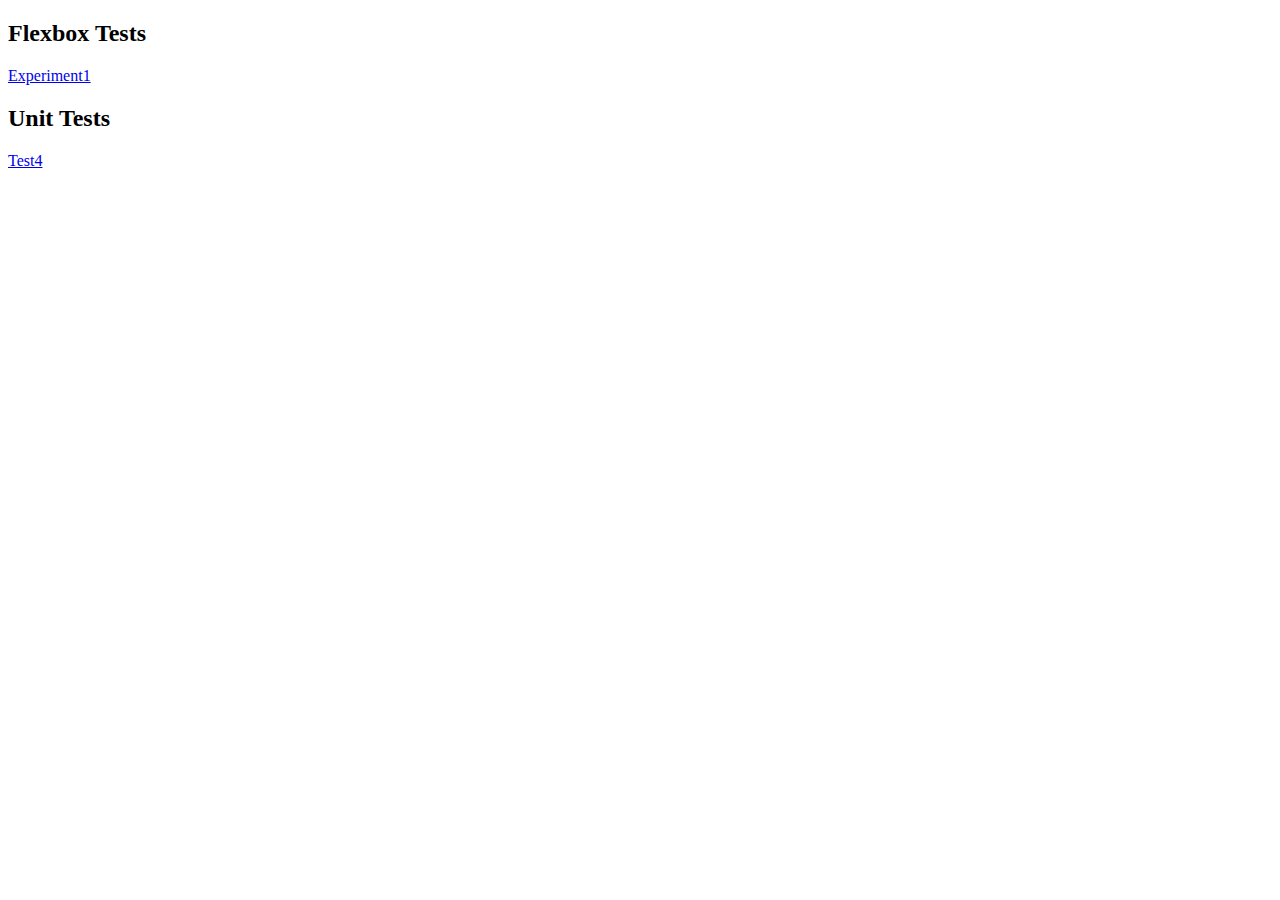
<file: index.html>
<!DOCTYPE html>
<html>

<head>
  <meta charset="utf-8">
  <title>Flexbox Basics: The flex-wrap property</title>
</head>


<body>

<h2>Flexbox Tests</h2>
<a href="experiments/experiment_1/experiment.html">Experiment1</a>
</body>


<h2>Unit Tests</h2>
<a href="unit_tests/unit_test_4.html">Test4</a>
</body>

</html>
</file>
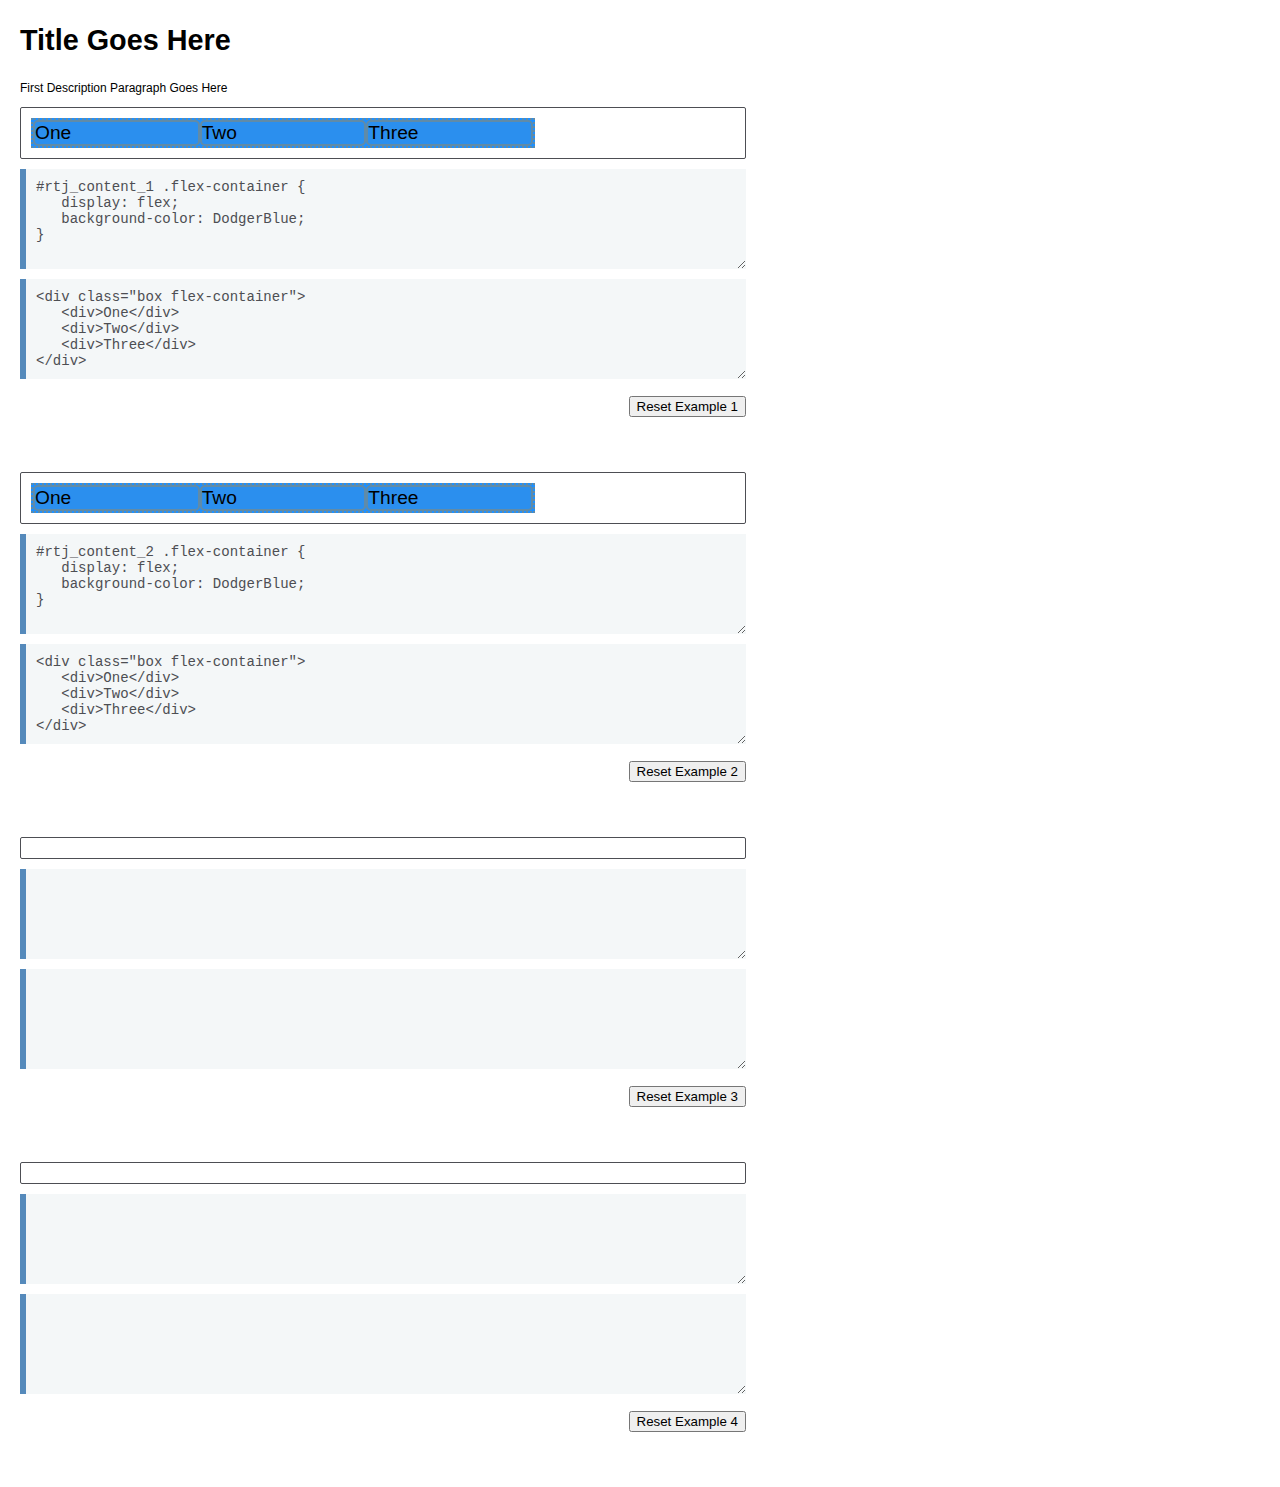
<file: unit_tests/unit_test_4.html>
<!DOCTYPE html>
<html>

<head>
<meta charset="UTF-8">
<title>Unit Test 4</title>
<link rel="stylesheet" type="text/css" href="../css/editable_css.css">
</head>

<body>

<div id="rtj_multiple_edited_examples">
</div>
<!-- End of rtj_multiple_edited_examples -->

</body>
<script src="../js/rtj_css_test_support.js" type="text/javascript"> </script>

<script type="text/javascript"> 
function test4()
{
	rtj_Code_edit.init();

	// patterned on this https://www.w3schools.com/css/tryit.asp?filename=trycss3_flexbox
   var code_edit 	= new rtj_Code_edit();
	var title 						= "Title Goes Here";
	var description_paragraph	= "First Description Paragraph Goes Here";
	code_edit.add_title(title);
	code_edit.add_description_paragraph(description_paragraph);
	//alert("moo");
	code_edit.render_title_description();

	
	var html			=	 '<div class="box flex-container">\n'
							+'   <div>One</div>\n'
							+'   <div>Two</div>\n'
							+'   <div>Three</div>\n'
							+'</div>';
	code_edit.add_editable_html(html);
	
	var css = new rtj_CSS("#rtj_content_"+code_edit.example_index+" .flex-container");
   css.addDeclaration("display","flex");
   css.addDeclarations({"display":"flex","background-color":"DodgerBlue"});
   var css_text = css.get();
	code_edit.add_editable_css(css_text);
	
	
	
	// patterned on this https://www.w3schools.com/css/tryit.asp?filename=trycss3_flexbox
   var code_edit 	= new rtj_Code_edit();
	var html			=	 '<div class="box flex-container">\n'
							+'   <div>One</div>\n'
							+'   <div>Two</div>\n'
							+'   <div>Three</div>\n'
							+'</div>';
	code_edit.add_editable_html(html);
	
	var css = new rtj_CSS("#rtj_content_"+code_edit.example_index+" .flex-container");
   css.addDeclaration("display","flex");
   css.addDeclarations({"display":"flex","background-color":"DodgerBlue"});
   var css_text = css.get();
	code_edit.add_editable_css(css_text);
	var code_edit = new rtj_Code_edit();
	var code_edit = new rtj_Code_edit();
}
test4();
</script>

</html>
</file>
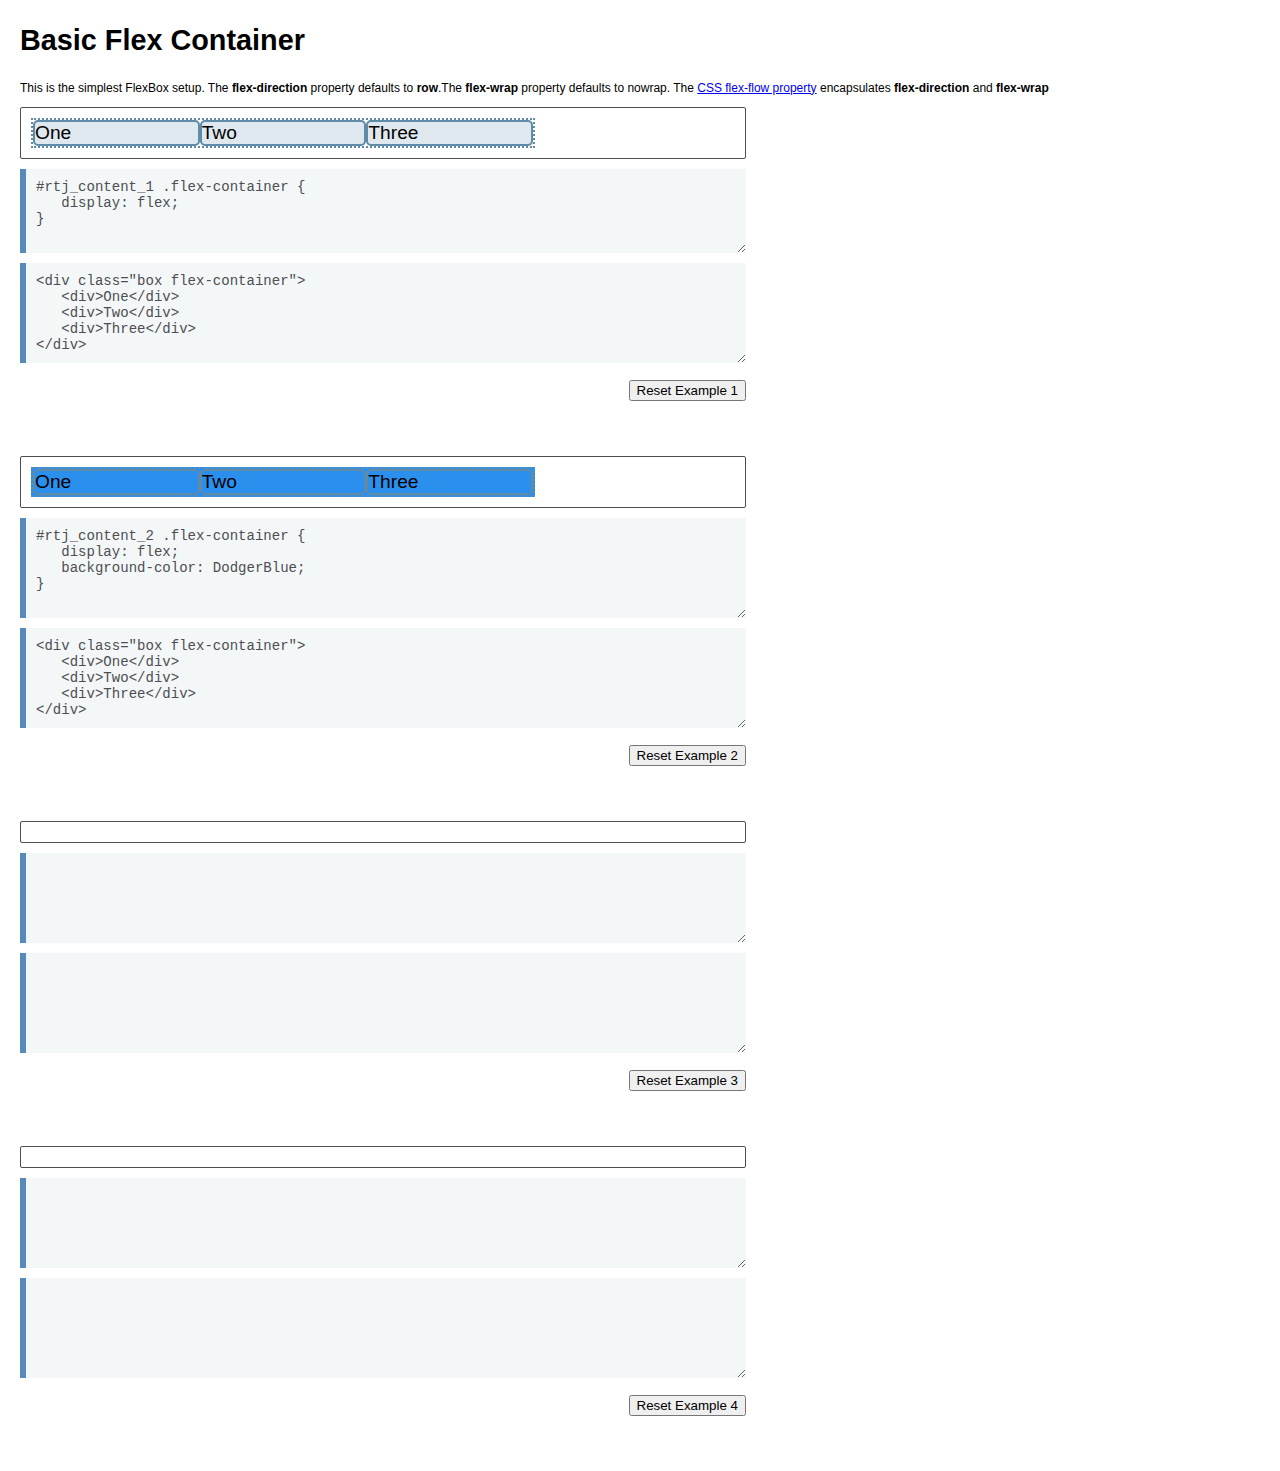
<file: experiments/experiment_1/experiment.html>
<!DOCTYPE html>
<html>

<head>
<meta charset="UTF-8">
<title>Class Test</title>
<link rel="stylesheet" type="text/css" href="../../css/editable_css.css">

</head>

<body>
<!-- *********************************************************************** -->
<!-- Container where multiple css and html edit areas are stored             -->
<!-- for more than one example                                               -->
<!--                                                                         -->
<!-- For each example an html text area and a css text area will be added    --> 
<!-- from javascript:                                                        -->
<!--                                                                         -->
<!-- <textarea id="rtj_css_edit_1" class="playable-css"></textarea>          -->
<!-- <textarea id="rtj_code_edit_1" class="playable-html"></textarea>        -->
<!--                                                                         -->
<!-- <textarea id="rtj_css_edit_2" class="playable-css"></textarea>          -->
<!-- <textarea id="rtj_code_edit_2" class="playable-html"></textarea>        -->
<!--                               ●                                        -->
<!--                               ●                                        -->
<!--                               ●                                        -->
<!-- <textarea id="rtj_css_edit_n" class="playable-css"></textarea>          -->
<!-- <textarea id="rtj_code_edit_n" class="playable-html"></textarea>        -->
<!-- *********************************************************************** -->
<!-- ************************Begin Example N******************************** -->
<div id="rtj_multiple_edited_examples">



</div>
<!-- End of rtj_multiple_edited_examples -->

</body>
<script src="../../js/rtj_css_test_support.js" type="text/javascript"> </script>

<script type="text/javascript"> 
function test4()
{
	rtj_Code_edit.init();

	// patterned on this https://www.w3schools.com/css/tryit.asp?filename=trycss3_flexbox
   var code_edit 	= new rtj_Code_edit();
	var title 						= "Basic Flex Container";
	var description_paragraph	= 
							'This is the simplest FlexBox setup.  The <strong>flex-direction</strong> property defaults to <b>row</b>.'
							+'The <strong>flex-wrap</strong> property defaults to nowrap.  The <a href="https://www.w3schools.com/cssref/css3_pr_flex-flow.asp">CSS flex-flow property</a>'
							+' encapsulates <strong>flex-direction</strong> and <strong>flex-wrap</strong>';
	code_edit.add_title(title);
	code_edit.add_description_paragraph(description_paragraph);
	//alert("moo");
	code_edit.render_title_description();

	
	var html			=	 '<div class="box flex-container">\n'
							+'   <div>One</div>\n'
							+'   <div>Two</div>\n'
							+'   <div>Three</div>\n'
							+'</div>';
	code_edit.add_editable_html(html);
	
	var css = new rtj_CSS("#rtj_content_"+code_edit.example_index+" .flex-container");
   css.addDeclaration("display","flex");
   //css.addDeclarations({"display":"flex","background-color":"DodgerBlue"});
   var css_text = css.get();
	code_edit.add_editable_css(css_text);
	
	
	
	// patterned on this https://www.w3schools.com/css/tryit.asp?filename=trycss3_flexbox
   var code_edit 	= new rtj_Code_edit();
	var html			=	 '<div class="box flex-container">\n'
							+'   <div>One</div>\n'
							+'   <div>Two</div>\n'
							+'   <div>Three</div>\n'
							+'</div>';
	code_edit.add_editable_html(html);
	
	var css = new rtj_CSS("#rtj_content_"+code_edit.example_index+" .flex-container");
   css.addDeclaration("display","flex");
   css.addDeclarations({"display":"flex","background-color":"DodgerBlue"});
   var css_text = css.get();
	code_edit.add_editable_css(css_text);
	var code_edit = new rtj_Code_edit();
	var code_edit = new rtj_Code_edit();
}
test4();
</script>

</html>
</file>
<file: css/editable_css.css>
@charset "utf-8";
/* CSS Document */


body {
	font: 1.2em Helvetica, Arial, sans-serif;
	margin: 20px;
	padding: 0;
}

textarea {
	font-family: monospace;
	display: block;
	margin-bottom: 10px;
	background-color: #F4F7F8;
	border: none;
	border-left: 6px solid #558ABB;
	color: #4D4E53;
	width: 90%;
	max-width: 700px;
	padding: 10px 10px 0px;
	font-size: 90%;
}

textarea:nth-of-type(1) {
	height: 80px
}

textarea:nth-of-type(2) {
	height: 90px
}

.playable-buttons {
	text-align: right;
	width: 90%;
	max-width: 700px;
	padding: 5px 10px 5px 26px;
	font-size: 100%;
}

/*section */
.rtj_content {
	width: 90%;
	max-width: 700px;
	border: 1px solid #4D4E53;
	border-radius: 2px;
	padding: 10px 14px 10px 10px;
	margin-bottom: 10px;
}

/* section input */
.rtj_content input
{
	display: block;
	margin: 5px;
}

.box>* {
	border: 2px solid rgb(96, 139, 168);
	border-radius: 5px;
	background-color: rgba(96, 139, 168, .2);
	width: 200px;
}

.box {
	width: 500px;
	border: 2px dotted rgb(96, 139, 168);
}

.rtj_content{
	margin-top: 10px;	
}

.rtj_description p{
	font-size: 12px;	
}

.rtj_example{
	margin-bottom: 50px;	
}
</file>
